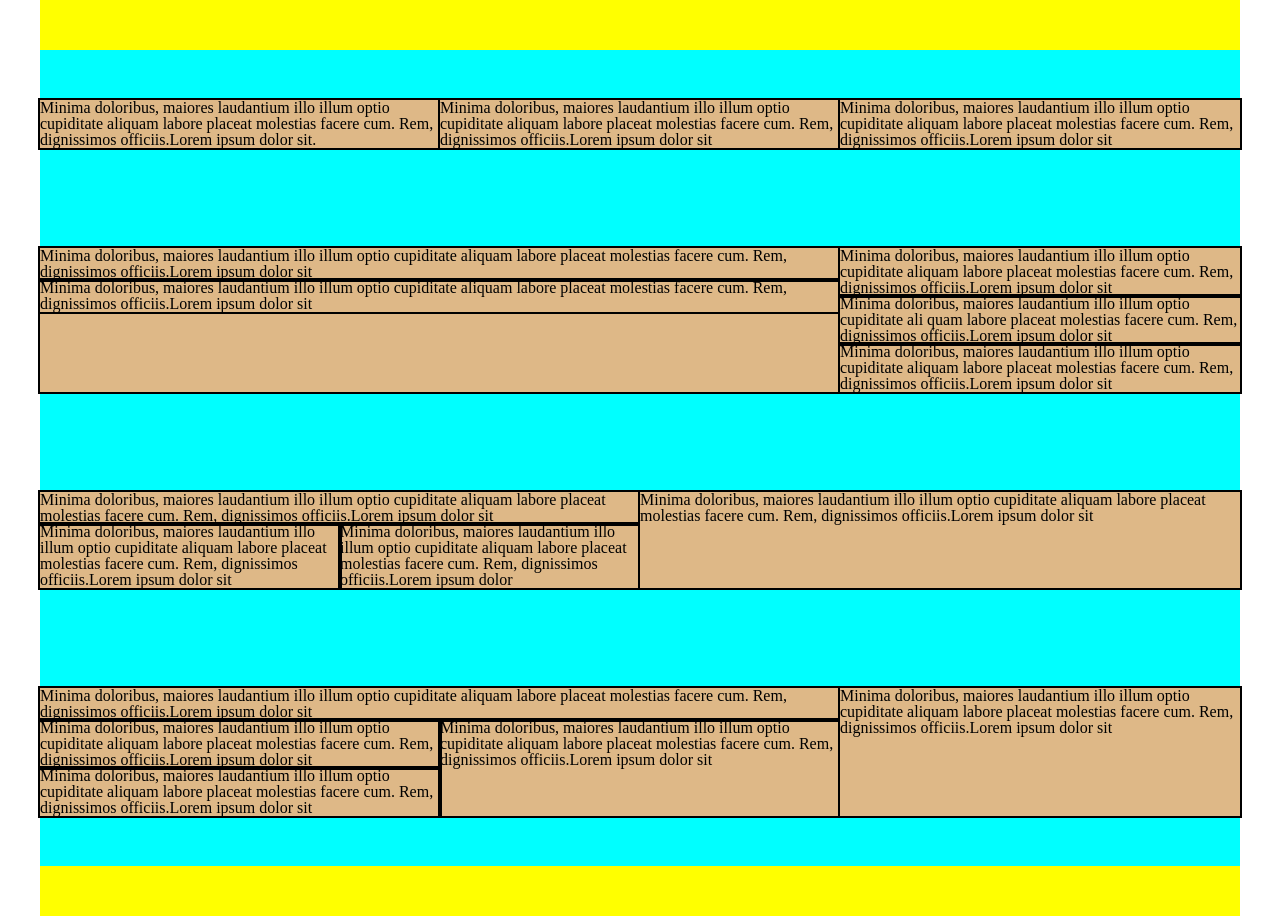
<file: index.html>
<!DOCTYPE html>
<html lang="en">
<head>
    <meta charset="UTF-8">
    <title>grid</title>
    <link rel="stylesheet" href="stylegrid.css">
</head>
<body>
 <div class="wrapper">
    <div class="grid">
        <div class="in-grid">
            Minima doloribus, maiores laudantium 
            illo illum optio cupiditate aliquam labore placeat molestias 
            facere cum. Rem, dignissimos officiis.Lorem ipsum dolor sit. 
        </div>
        <div class="in-grid">
            Minima doloribus, maiores laudantium 
            illo illum optio cupiditate aliquam labore placeat molestias 
            facere cum. Rem, dignissimos officiis.Lorem ipsum dolor sit 
        </div>
        <div class="in-grid">
            Minima doloribus, maiores laudantium 
            illo illum optio cupiditate aliquam labore placeat molestias 
            facere cum. Rem, dignissimos officiis.Lorem ipsum dolor sit 
        </div>
       

        
        
    </div>
    <div class="grid1">
        <div class="in_grid"> 
     
          <p>  Minima doloribus, maiores laudantium 
           illo illum optio cupiditate aliquam labore placeat molestias 
          facere cum. Rem, dignissimos officiis.Lorem ipsum dolor sit</p>
          <p>  Minima doloribus, maiores laudantium 
         illo illum optio cupiditate aliquam labore placeat molestias 
           facere cum. Rem, dignissimos officiis.Lorem ipsum dolor sit</p>
        </div>
               <div class="in_grid1"> 
                <p>  Minima doloribus, maiores laudantium 
                 illo illum optio cupiditate aliquam labore placeat molestias 
                facere cum. Rem, dignissimos officiis.Lorem ipsum dolor sit</p>
                <p>  Minima doloribus, maiores laudantium 
                illo illum optio cupiditate ali   quam labore placeat molestias 
                facere cum. Rem, dignissimos officiis.Lorem ipsum dolor sit</p>
                <p>  Minima doloribus, maiores laudantium 
                 illo illum optio cupiditate aliquam labore placeat molestias 
                 facere cum. Rem, dignissimos officiis.Lorem ipsum dolor sit</p>
              </div>
    

              
              

    </div>
    <div class="grid2">
        <div class="g1">
         <p>   Minima doloribus, maiores laudantium 
             illo illum optio cupiditate aliquam labore placeat molestias 
             facere cum. Rem, dignissimos officiis.Lorem ipsum dolor sit
         </p>
         <div class="solid-f">
             <div class="solid-f fw300">Minima doloribus, maiores laudantium 
                 illo illum optio cupiditate aliquam labore placeat molestias 
                 facere cum. Rem, dignissimos officiis.Lorem ipsum dolor sit
                </div>
             <div class="solid-f fw300">Minima doloribus, maiores laudantium 
                 illo illum optio cupiditate aliquam labore placeat molestias 
                 facere cum. Rem, dignissimos officiis.Lorem ipsum dolor 
                </div>
         </div>
        </div>
      <div class="g2">
         Minima doloribus, maiores laudantium 
         illo illum optio cupiditate aliquam labore placeat molestias 
         facere cum. Rem, dignissimos officiis.Lorem ipsum dolor sit
      </div>
    
                

     
     </div>
     <div class="grid3">
        <div class="lastfl1">
          <div class="f2">
            Minima doloribus, maiores laudantium 
            illo illum optio cupiditate aliquam labore placeat molestias 
            facere cum. Rem, dignissimos officiis.Lorem ipsum dolor sit
          </div>
          <div class="f3">
            <div class="f12"> 
                <p>Minima doloribus, maiores laudantium 
                    illo illum optio cupiditate aliquam labore placeat molestias 
                    facere cum. Rem, dignissimos officiis.Lorem ipsum dolor sit</p>
                <p>Minima doloribus, maiores laudantium 
                    illo illum optio cupiditate aliquam labore placeat molestias 
                    facere cum. Rem, dignissimos officiis.Lorem ipsum dolor sit</p>
            </div>
            <div class="f13"> Minima doloribus, maiores laudantium 
                illo illum optio cupiditate aliquam labore placeat molestias 
                facere cum. Rem, dignissimos officiis.Lorem ipsum dolor sit
            </div>
        
          </div>

        </div>
        <div class="lastfl2">
            Minima doloribus, maiores laudantium 
        illo illum optio cupiditate aliquam labore placeat molestias 
        facere cum. Rem, dignissimos officiis.Lorem ipsum dolor sit
        </div>
    </div>
        

    


 </div>
</file>
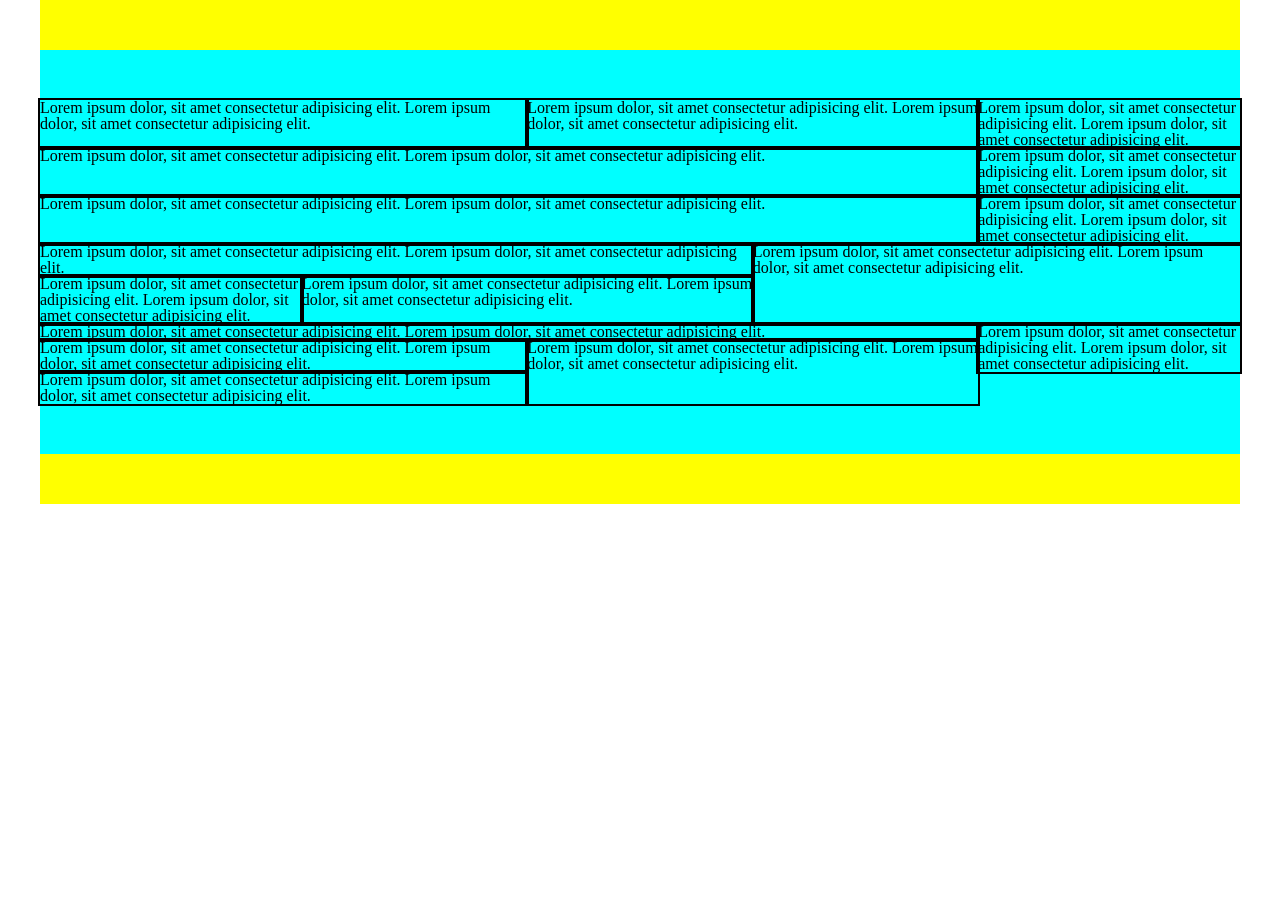
<file: index2.html>
<!DOCTYPE html>
<html lang="en">
<head>
    <meta charset="UTF-8">
    <title>grid</title>
    <link rel="stylesheet" href="grids.css">
</head>
<body>
 <div class="wrapper">  
    <div class="grids">
        <div class="item1">
            Lorem ipsum dolor, sit amet consectetur adipisicing elit. 
            Lorem ipsum dolor, sit amet consectetur adipisicing elit.
            
        </div>
        <div class="item2">
            Lorem ipsum dolor, sit amet consectetur adipisicing elit. 
            Lorem ipsum dolor, sit amet consectetur adipisicing elit.
            
        </div>
            <div class="item3">
            Lorem ipsum dolor, sit amet consectetur adipisicing elit.
            Lorem ipsum dolor, sit amet consectetur adipisicing elit.
            </div>

            <div class="item4">
                Lorem ipsum dolor, sit amet consectetur adipisicing elit. 
                Lorem ipsum dolor, sit amet consectetur adipisicing elit.
                
            </div>
            <div class="item5">
                Lorem ipsum dolor, sit amet consectetur adipisicing elit. 
                Lorem ipsum dolor, sit amet consectetur adipisicing elit.
                
            </div>
                <div class="item6">
                Lorem ipsum dolor, sit amet consectetur adipisicing elit.
                Lorem ipsum dolor, sit amet consectetur adipisicing elit.
                </div>
                <div class="item7">
                    Lorem ipsum dolor, sit amet consectetur adipisicing elit. 
                    Lorem ipsum dolor, sit amet consectetur adipisicing elit.
                    
                </div>
                <div class="item8">
                    Lorem ipsum dolor, sit amet consectetur adipisicing elit. 
                    Lorem ipsum dolor, sit amet consectetur adipisicing elit.
                    
                </div>
                    <div class="item9">
                    Lorem ipsum dolor, sit amet consectetur adipisicing elit.
                    Lorem ipsum dolor, sit amet consectetur adipisicing elit.
                    </div>
                    <div class="item10">
                        Lorem ipsum dolor, sit amet consectetur adipisicing elit. 
                        Lorem ipsum dolor, sit amet consectetur adipisicing elit.
                        
                    </div>
                    <div class="item11">
                        Lorem ipsum dolor, sit amet consectetur adipisicing elit. 
                        Lorem ipsum dolor, sit amet consectetur adipisicing elit.
                        
                    </div>
                        <div class="item12">
                        Lorem ipsum dolor, sit amet consectetur adipisicing elit.
                        Lorem ipsum dolor, sit amet consectetur adipisicing elit.
                        </div>
                        <div class="item13">
                            Lorem ipsum dolor, sit amet consectetur adipisicing elit. 
                            Lorem ipsum dolor, sit amet consectetur adipisicing elit.
                            
                        </div>
                        <div class="item14">
                            Lorem ipsum dolor, sit amet consectetur adipisicing elit. 
                            Lorem ipsum dolor, sit amet consectetur adipisicing elit.
                            
                        </div>
                            <div class="item15">
                            Lorem ipsum dolor, sit amet consectetur adipisicing elit.
                            Lorem ipsum dolor, sit amet consectetur adipisicing elit.
                            </div>
                            <div class="item16">
                                Lorem ipsum dolor, sit amet consectetur adipisicing elit.
                                Lorem ipsum dolor, sit amet consectetur adipisicing elit.
                            </div>
    </div>
 </div>
</file>
<file: stylegrid.css>
html, body, div, span, applet, object, iframe,
h1, h2, h3, h4, h5, h6, p, blockquote, pre,
a, abbr, acronym, address, big, cite, code,
del, dfn, em, img, ins, kbd, q, s, samp,
small, strike, strong, sub, sup, tt, var,
b, u, i, center,
dl, dt, dd, ol, ul, li,
fieldset, form, label, legend,
table, caption, tbody, tfoot, thead, tr, th, td,
article, aside, canvas, details, embed,
figure, figcaption, footer, header, hgroup,
menu, nav, output, ruby, section, summary,
time, mark, audio, video {
    margin: 0px;
    padding:0px;
    border: 0px;
    font-size: 100%;
    font: inherit;
    vertical-align: baseline;
}
/* HTML5 display-role reset for older browsers */
article, aside, details, figcaption, figure,
footer, header, hgroup, menu, nav, section {
    display: block;
}
body {
    line-height: 1;
}
h1{
    font-size:40px;
    font-width:1200px;
}
h2{
    font-size:32px;
    font-width:1200px;

}


ol, ul {
    list-style: none;
}
blockquote, q {
    quotes: none;
}
blockquote:before, blockquote:after,
q:before, q:after {
    content: '';
    content: none;
}
table {
    border-collapse: collapse;
    border-spacing: 0;
}
.wrapper
 {
     width: 1200px;
     padding:50px 0;
     margin: 0 auto;
     background: yellow;
 }
 .grid{
 background-color: aqua;
 padding: 50px 0;
 display: grid;
 grid-template-columns: 400px 400px 400px;
}
.in-grid{
    background-color: burlywood;
    outline: 2px solid black;
    
 }
 .in_grid{
    background-color: burlywood;
    outline: 2px solid black;

}
.in_grid1{
    background-color: burlywood;
    outline: 2px solid black;
}
.grid1{
    background-color: aqua;
    padding: 50px 0;
    display: grid;
    grid-template-columns: 800px 400px;
}
.in_grid1 p{

    outline: 2px solid black;
}
.in_grid p{
 
    outline: 2px solid black;
}
.grid2{
    background-color: aqua;
    padding: 50px 0;
    display: grid;
    grid-template-columns:600px 600px
}
    .g1{
        background-color: burlywood;
        outline: 2px solid black;}
        .g1 p{
            outline: 2px solid black;

        }
        .solid-f{
            display: grid;
            grid-template-columns: 300px 300px;

        }
        .fw300{
            outline: 2px solid black;

        }
         .g2{
        background-color: burlywood;
        outline: 2px solid black;}

        .grid3{
            background-color: aqua;
            padding: 50px 0;
            display: grid;
            grid-template-columns:800px 600px;
    }
    .lastfl1{
        width: 800px;
      background-color: burlywood;
        outline: 2px solid black;
      }
      .lastfl2{
        width: 400px;
      background-color: burlywood;
      outline: 2px solid black;
    }
    .f2{
        outline: 2px solid black;
    }
    .f3{
     display: grid;
     grid-template-columns:400px 400px;
        outline: 2px solid black;
    }
    .f12{
        outline: 2px solid black;
        
    }
    .f13{
            outline: 2px solid black;
        }
        .f12 p{
            outline: 2px solid black;
        }
</file>
<file: grids.css>
html, body, div, span, applet, object, iframe,
h1, h2, h3, h4, h5, h6, p, blockquote, pre,
a, abbr, acronym, address, big, cite, code,
del, dfn, em, img, ins, kbd, q, s, samp,
small, strike, strong, sub, sup, tt, var,
b, u, i, center,
dl, dt, dd, ol, ul, li,
fieldset, form, label, legend,
table, caption, tbody, tfoot, thead, tr, th, td,
article, aside, canvas, details, embed,
figure, figcaption, footer, header, hgroup,
menu, nav, output, ruby, section, summary,
time, mark, audio, video {
    margin: 0px;
    padding:0px;
    border: 0px;
    font-size: 100%;
    font: inherit;
    vertical-align: baseline;
}
/* HTML5 display-role reset for older browsers */
article, aside, details, figcaption, figure,
footer, header, hgroup, menu, nav, section {
    display: grid;
}
body {
    line-height: 1;
}
h1{
    font-size:40px;
    font-width:1200px;
}
h2{
    font-size:32px;
    font-width:1200px;

}


ol, ul {
    list-style: none;
}
blockquote, q {
    quotes: none;
}
blockquote:before, blockquote:after,
q:before, q:after {
    content: '';
    content: none;
}
table {
    border-collapse: collapse;
    border-spacing: 0;
}
.wrapper{
     width: 1200px;
     padding:50px 0;
     margin: 0 auto;
     background: yellow;
    }
     .grids {
    
    
        background-color: aqua;
        padding: 50px 0;
        display: grid;
  
    grid-template-areas:
      "A A B B C"
      "B1 B1 B1 B1 C1"
      "B1 B1 B1 B1 I"
      "D D D D I"
      "D D D D F"
      "G G G H H"
      "L R R H H"
      "M M M M O"
      "W W X X O"
      "K K X X P";
      
     
  }
  
  .item1 {
    grid-area: A;
  outline: 2px solid black;
  }
  
  .item2 {
    grid-area: B;
    outline: 2px solid black;
  }
  
  .item3 {
    grid-area: C;
    outline: 2px solid black;
  }
  
  .item4 {
    grid-area: B1;
    outline: 2px solid black;
  }
  .item5 {
    grid-area: C1;
    outline: 2px solid black;
  }
  
  .item6 {
    grid-area: D;
    outline: 2px solid black;
  }
  
  .item7 {
    grid-area: F;
    outline: 2px solid black;
  }
  
  .item8 {
    grid-area: G;
    outline: 2px solid black;
  }
  .item9 {
    grid-area: H;
    outline: 2px solid black;
  }

  .item10{
    grid-area: L;
    outline: 2px solid black;
  }
  
  .item11 {
    grid-area: R;
    outline: 2px solid black;
  }
  
  .item12
   {
    grid-area: M;
    outline: 2px solid black;
  }
  .item13 {
    grid-area: O;
    outline: 2px solid black;
  }
  
  .item14{
    grid-area: W;
    outline: 2px solid black;
}

  
  .item15 {
    grid-area: X;
      outline: 2px solid black;
  }
  
  .item16 {
    grid-area: K;
    outline: 2px solid black;
  }
  .item { 
    outline: 2px solid black;
  }
</file>
